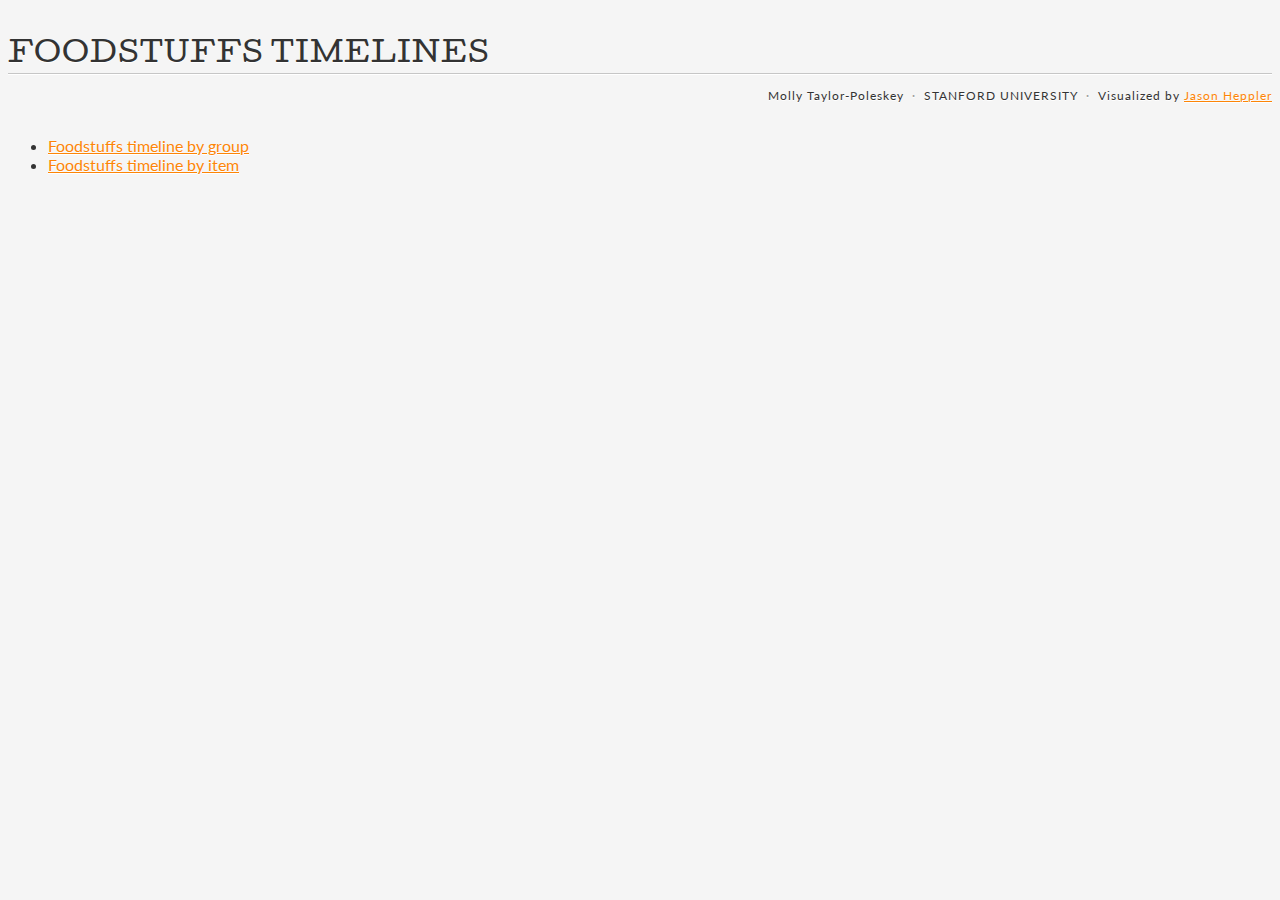
<file: people/mtpoleskey/index.html>
<!DOCTYPE html>
<html>
<head>
    <meta charset="utf-8">
    <link href='http://fonts.googleapis.com/css?family=Lato:300,400,700' rel='stylesheet' type='text/css'>
    <link href='http://fonts.googleapis.com/css?family=Cutive' rel='stylesheet' type='text/css'>
    <script src="http://d3js.org/d3.v3.min.js"></script>

    <style type="text/css">
      body {
          font-family: Lato, sans-serif;
          color: rgb(51, 51, 51);
          background: #f5f5f5;
          text-shadow: 0 1px 0 #fff;
      }

      path.bar {
        fill: none;
        stroke: #666;
        stroke-width: 1.5px;
      }

      path.area {
        fill: #fd8507;
        opacity: .7;
      }

      #info {
          color: #333;
          padding: 20px 0 3px;
      }

      #info h1 {
          font: normal 400 28px/1.6 Cutive;
          letter-spacing: 1px;
          text-transform: uppercase;
          padding: 0;
          margin: 0;
      }

      #info p {
          padding: 0;
          margin: 0;
      }

      #about {
          margin: 0;
          text-align: right;
          text-transform: none;
          letter-spacing: 1px;
          font-size: 0.75em;
          line-height: 2.333em;
          line-height: 3.5em;
        }
      #about:before {
        display: block;
        content: "";
        height: 0;
        border-top: 1px solid rgba(60, 60, 60, 0.25);
        border-bottom: 1px solid #fff;
      }
      #about ul {
        list-style: none;
        margin: 0;
        padding: 0;
      }
      #about ul li {
        display: inline;
      }
      #about ul li:not(:first-child):before {
        color: rgba(60, 60, 60, 0.5);
        content: " · ";
        padding: 0 4px;
      }
      #about ul li a {
        text-decoration: underline;
      }

      span.sc {
        text-transform: uppercase;
      }

      a:link {
          color: #fd8507;
      }
      a:visited {
          color: #fd8507;
      }
      a:hover, a:active {
          color: #005580;
      }
    </style>

</head>

<body>

  <div id="info">
      <h1>Foodstuffs Timelines</h1>
    <div id="about">
      <ul>
          <li>Molly Taylor-Poleskey</li>
          <li><span class="sc">Stanford University</span></li>
          <li>Visualized by <a href="http://www.jasonheppler.org">Jason Heppler</a></li>
      </ul>
    </div>
  </div>

  <ul>
    <li><a href="groups.html">Foodstuffs timeline by group</a></li>
    <li><a href="items.html">Foodstuffs timeline by item</a></li>
  </ul>

</body>
</html>
</file>
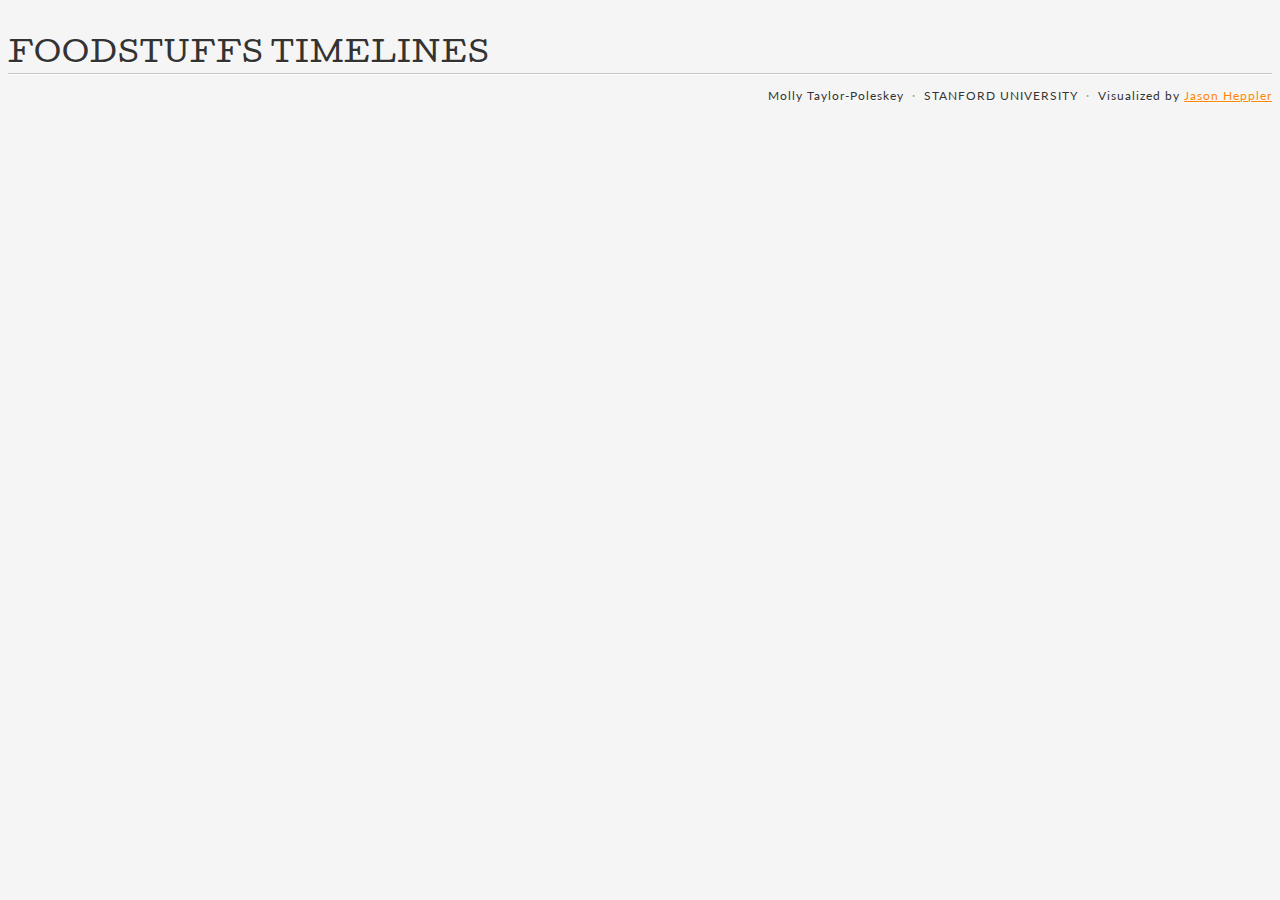
<file: people/mtpoleskey/items.html>
<!DOCTYPE html>
<html>
<head>
    <meta charset="utf-8">
    <link href='http://fonts.googleapis.com/css?family=Lato:300,400,700' rel='stylesheet' type='text/css'>
    <link href='http://fonts.googleapis.com/css?family=Cutive' rel='stylesheet' type='text/css'>
    <script src="http://d3js.org/d3.v3.min.js"></script>

    <style type="text/css">
      body {
          font-family: Lato, sans-serif;
          color: rgb(51, 51, 51);
          background: #f5f5f5;
          text-shadow: 0 1px 0 #fff;
      }

      path.bar {
        fill: none;
        stroke: #666;
        stroke-width: 1.5px;
      }

      path.area {
        fill: #fd8507;
        opacity: .7;
      }

      .axis path,
      .axis line {
        fill: none;
        stroke: black;
        shape-rendering: crispEdges;
      }

      .axis text {
        font-family: sans-serif;
        font-size: 11px;
      }

      #info {
          color: #333;
          padding: 20px 0 3px;
      }

      #info h1 {
          font: normal 400 28px/1.6 Cutive;
          letter-spacing: 1px;
          text-transform: uppercase;
          padding: 0;
          margin: 0;
      }

      #info p {
          padding: 0;
          margin: 0;
      }

      #about {
          margin: 0;
          text-align: right;
          text-transform: none;
          letter-spacing: 1px;
          font-size: 0.75em;
          line-height: 2.333em;
          line-height: 3.5em;
        }
      #about:before {
        display: block;
        content: "";
        height: 0;
        border-top: 1px solid rgba(60, 60, 60, 0.25);
        border-bottom: 1px solid #fff;
      }
      #about ul {
        list-style: none;
        margin: 0;
        padding: 0;
      }
      #about ul li {
        display: inline;
      }
      #about ul li:not(:first-child):before {
        color: rgba(60, 60, 60, 0.5);
        content: " · ";
        padding: 0 4px;
      }
      #about ul li a {
        text-decoration: underline;
      }

      span.sc {
        text-transform: uppercase;
      }

      a:link {
          color: #fd8507;
      }
      a:visited {
          color: #fd8507;
      }
      a:hover, a:active {
          color: #005580;
      }
    </style>

</head>

<body>

  <div id="info">
      <h1>Foodstuffs Timelines</h1>
    <div id="about">
      <ul>
          <li>Molly Taylor-Poleskey</li>
          <li><span class="sc">Stanford University</span></li>
          <li>Visualized by <a href="http://www.jasonheppler.org">Jason Heppler</a></li>
      </ul>
    </div>
  </div>

<script type="text/javascript">

var m = [8, 10, 2, 10],
    w = 400 - m[1] - m[3],
    h = 69 - m[0] - m[2],
    parse = d3.time.format("%Y").parse;

// Scales. Note the inverted domain for the y-scale: bigger is up!
var x = d3.time.scale().range([0, w]),
    y = d3.scale.linear().range([h, 0]);

// An area generator, for the light fill.
var area = d3.svg.area()
    .interpolate("monotone")
    .x(function(d) { return x(d.date); })
    .y0(h)
    .y1(function(d) { return y(d.counts); });

// A line generator, for the dark stroke.
var line = d3.svg.line()
    .interpolate("monotone")
    .x(function(d) { return x(d.date); })
    .y(function(d) { return y(d.counts); });

var xAxis = d3.svg.axis()
    .scale(x)
    .orient("bottom");

var yAxis = d3.svg.axis()
    .scale(y)
    .orient("left");

// load data
d3.csv("food_groups.csv", function(data) {

  // Nest values by group.
  var groups = d3.nest()
      .key(function(d) { return d.english; })
      .entries(data);

  // Parse dates and numbers. We assume values are sorted by date.
  // Also compute the maximum counts per group, needed for the y-domain.
  groups.forEach(function(s) {
    s.values.forEach(function(d) { d.date = parse(d.date); d.counts = +d.counts; });
    s.maxcounts = d3.max(s.values, function(d) { return d.counts; });
  });

  // Compute the minimum and maximum date across groups.
  x.domain([
    d3.min(groups, function(s) { return s.values[0].date; }),
    d3.max(groups, function(s) { return s.values[s.values.length - 1].date; })
  ]);

  // Add an SVG element for each group, with the desired dimensions and margin.
  var svg = d3.select("body").selectAll("svg")
      .data(groups)
    .enter().append("svg:svg")
      .attr("width", w + m[1] + m[3])
      .attr("height", h + m[0] + m[2])
    .append("svg:g")
      .attr("transform", "translate(" + m[3] + "," + m[0] + ")");

  // Add the area path elements. Note: the y-domain is set per element.
  svg.append("svg:path")
      .attr("class", "area")
      .attr("d", function(d) { y.domain([0, d.maxcounts]); return area(d.values); });

  // Add the line path elements. Note: the y-domain is set per element.
  svg.append("svg:path")
      .attr("class", "bar")
      .attr("d", function(d) { y.domain([0, d.maxcounts]); return line(d.values); });

  // Add a small label for the group name.
  svg.append("svg:text")
      .attr("x", w - 6)
      .attr("y", h - 6)
      .attr("text-anchor", "end")
      .text(function(d) { return d.key; });

  // adding a timeline to the graphs
  svg.append("svg:svg")
  .attr("class", "x axis")
  .attr("transform", "translate(0," + h + ")")
  .call(xAxis);
});


</script>
</body>
</html>
</file>
